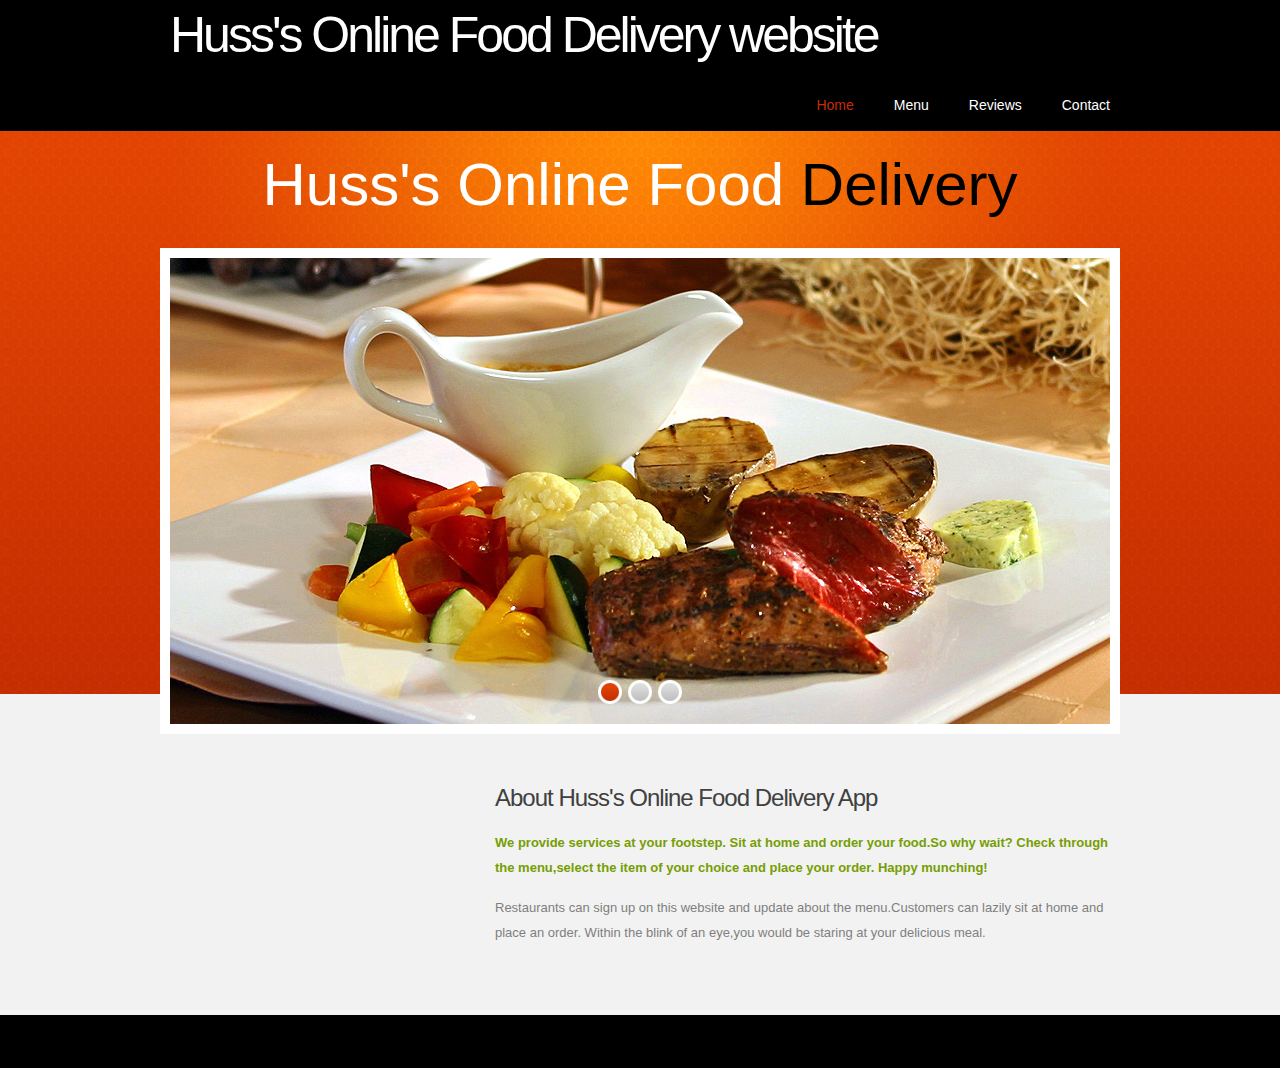
<file: index.html>
<!DOCTYPE html>
<html lang="en">
<head>
    <title>Home</title>
    <meta charset="utf-8">
    <link rel="stylesheet" href="css/reset.css" type="text/css" media="screen">
    <link rel="stylesheet" href="css/style.css" type="text/css" media="screen">
    <link rel="stylesheet" href="css/layout.css" type="text/css" media="screen"> 
    <script src="js/jquery-1.7.1.min.js" type="text/javascript"></script>
    <script src="js/cufon-yui.js" type="text/javascript"></script>
    <script src="js/cufon-replace.js" type="text/javascript"></script> 
    <script src="js/Dynalight_400.font.js" type="text/javascript"></script>
    <script src="js/FF-cash.js" type="text/javascript"></script>
    <script src="js/tms-0.3.js" type="text/javascript"></script>
    <script src="js/tms_presets.js" type="text/javascript"></script>
    <script src="js/jquery.easing.1.3.js" type="text/javascript"></script>
    <script src="js/jquery.equalheights.js" type="text/javascript"></script>    
	
</head>
<body id="page1">
	<!--==============================header=================================-->
    <header>
    	<div class="row-top">
        	<div class="main">
            	<div class="wrapper">
                	<h1><a href="index.html">Huss's Online Food Delivery website<span></span></a></h1>
                    <nav>
                        <ul class="menu">
                            <li><a class="active" href="index.html">Home</a></li>
                            <li><a href="menu.html">Menu</a></li>
                            <li><a href="comp.html">Reviews</a></li>
                            <li><a href="contact.html">Contact</a></li>

                        </ul>
                        
                    </nav>
                </div>
            </div>
            
        </div>
        <div class="row-bot">
        	<div class="row-bot-bg">
            	<div class="main">
                	<h2>Huss's Online Food  <span>Delivery</span></h2>
                    <div class="slider-wrapper">
                        <div class="slider">
                            <ul class="items">
                                <li>
                                    <img src="images/slider-img1.jpg" alt="" />
                                </li>
                                <li>
                                    <img src="images/slider-img2.jpg" alt="" />
                                </li>
                                <li>
                                    <img src="images/slider-img3.jpg" alt="" />
                                </li>
                            </ul>
                        </div>
                    </div>
                </div>
            </div>
        </div>
    </header>
    
	<!--==============================content================================-->
    <section id="content"><div class="ic"></div>
        <div class="main">
            <div class="wrapper img-indent-bot">
                
                
            </div>
            <div class="wrapper">
            	<article class="column-1">
                	<div class="indent-left">
                        <div class="maxheight indent-bot">
                            
                        </div>
                       
                    </div>                </article>
                <article class="column-2">
                	<article class="column-2">
                	<div class="maxheight indent-bot">
                        <h3 class="p1">About Huss's Online Food Delivery App</h3>
                        <h6 class="p2">We provide services at your footstep. Sit at home and order your food.So why wait? Check through the menu,select the item of your choice and place your order. Happy munching!</h6>
                        <p class="p2">Restaurants can sign up on this website and update about the menu.Customers can lazily sit at home and place an order. Within the blink of an eye,you would be staring at your delicious meal. </p>                        
                    </div>
                    </article>
            </div>
        </div>
    </section>
    
	<!--==============================footer=================================-->
    <footer>
        <div class="main">
        	<div class="aligncenter">
            	
            </div>
        </div>
    </footer>
    <script type="text/javascript"> Cufon.now(); </script>
    <script type="text/javascript">
		$(window).load(function() {
			$('.slider')._TMS({
				duration:1000,
				easing:'easeOutQuint',
				preset:'slideDown',
				slideshow:7000,
				banners:false,
				pauseOnHover:true,
				pagination:true,
				pagNums:false
			});
		});
    </script>
</body>
</html>
</file>
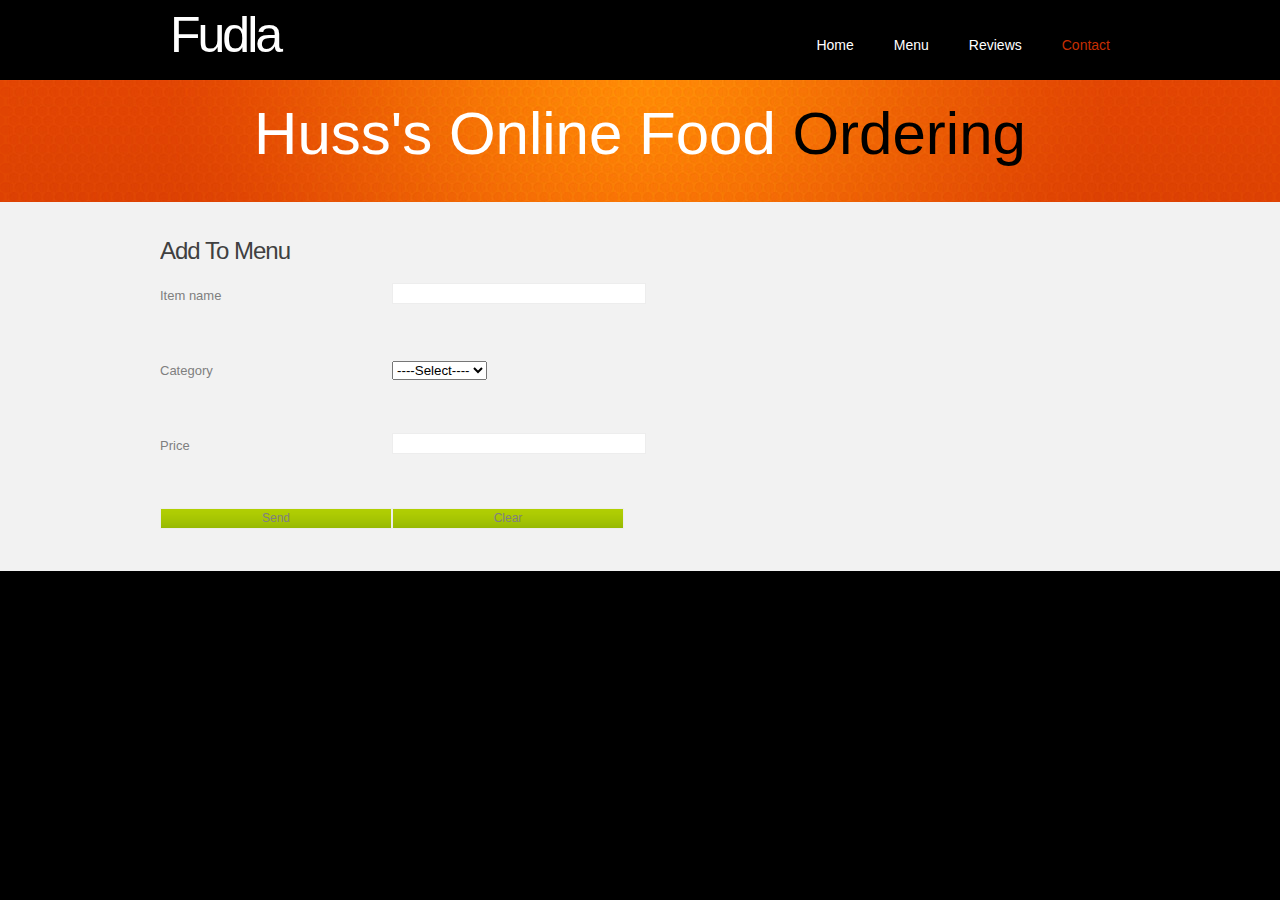
<file: add_menu_item.html>
<!DOCTYPE html>
<html lang="en">
<head>
    <title>Add Item</title>
    <meta charset="utf-8">
    <link rel="stylesheet" href="css/reset.css" type="text/css" media="screen">
    <link rel="stylesheet" href="css/style.css" type="text/css" media="screen">
    <link rel="stylesheet" href="css/layout.css" type="text/css" media="screen"> 
    <script src="js/jquery-1.7.1.min.js" type="text/javascript"></script>
    <script src="js/cufon-yui.js" type="text/javascript"></script>
    <script src="js/cufon-replace.js" type="text/javascript"></script> 
    <script src="js/Dynalight_400.font.js" type="text/javascript"></script>
    <script src="js/FF-cash.js" type="text/javascript"></script>  
	
</head>
<body id="page6">
	<!--==============================header=================================-->
    <header>
    	<div class="row-top">
        	<div class="main">
            	<div class="wrapper">
                	<h1><a href="index.html">Fudla</a></h1>
                    <nav>
                        <ul class="menu">
                            <li><a href="index.html">Home</a></li>
                            <li><a href="menu.php">Menu</a></li>
                           
                            <li><a href="comp.html">Reviews</a></li>
                            
                            <li><a class="active" href="contact.html">Contact</a></li>
                        </ul>
                    </nav>
                </div>
            </div>
        </div>
        <div class="row-bot">
        	<div class="row-bot-bg">
            	<div class="main">
                	<h2>Huss's Online Food  <span>Ordering</span></h2>
                </div>
            </div>
        </div>
    </header>
    
	<!--==============================content================================-->
    <section id="content"><div class="ic"></div>
        <div class="main">
            <div class="wrapper">
            	
                <article class="col-2">
                	<h3 class="p1">Add To Menu</h3>
                    <form id="contact-form" method="post" enctype="multipart/form-data" action="menu_add.php">                    
                        <table border="0">
			  	
 
				<tr>
				
                    <td>Item name</td><td><input id="uname" name="item_name" type="text"  ></td>
		    <td><div id="village1"><br/></div></br></br></td>
                  
				</tr>
	 
				 <tr>
                 
                    <td>Category</td>
		<td><select name="sel">
  		<option value="default">----Select----</option>
 		<option value="0">Italian</option>
  		<option value="1">Indian</option>
  		<option value="2">Chinese</option>
  		<option value="3">French</option>
		</select></td>
                   
					<td><div id="mail1"><br/></div><br/><br/></td>
                  
				</tr>
                <tr>
                 
                    <td>Price</td>
                     <td><input id="mail2" name="price" type="text" class="input" ></td>	
					<td><div id="select"><br/></div><br/><br/></td>
                  
				</tr>
 
				
                 <td><input type="submit" value="Send" class="button-2" ></td> 
                 <td><input type="reset" value="Clear" class="button-2" onClick='history.go()'/></td> 
				</tr>
			</table>
                    </form>
                </article>
            </div>
        </div>
    </section>
    
	<!--==============================footer=================================-->
    <footer>
        <div class="main">
        	<div class="aligncenter">
            	
            </div>
        </div>
    </footer>
    <script type="text/javascript"> Cufon.now(); </script>
</body>
</html>
</file>
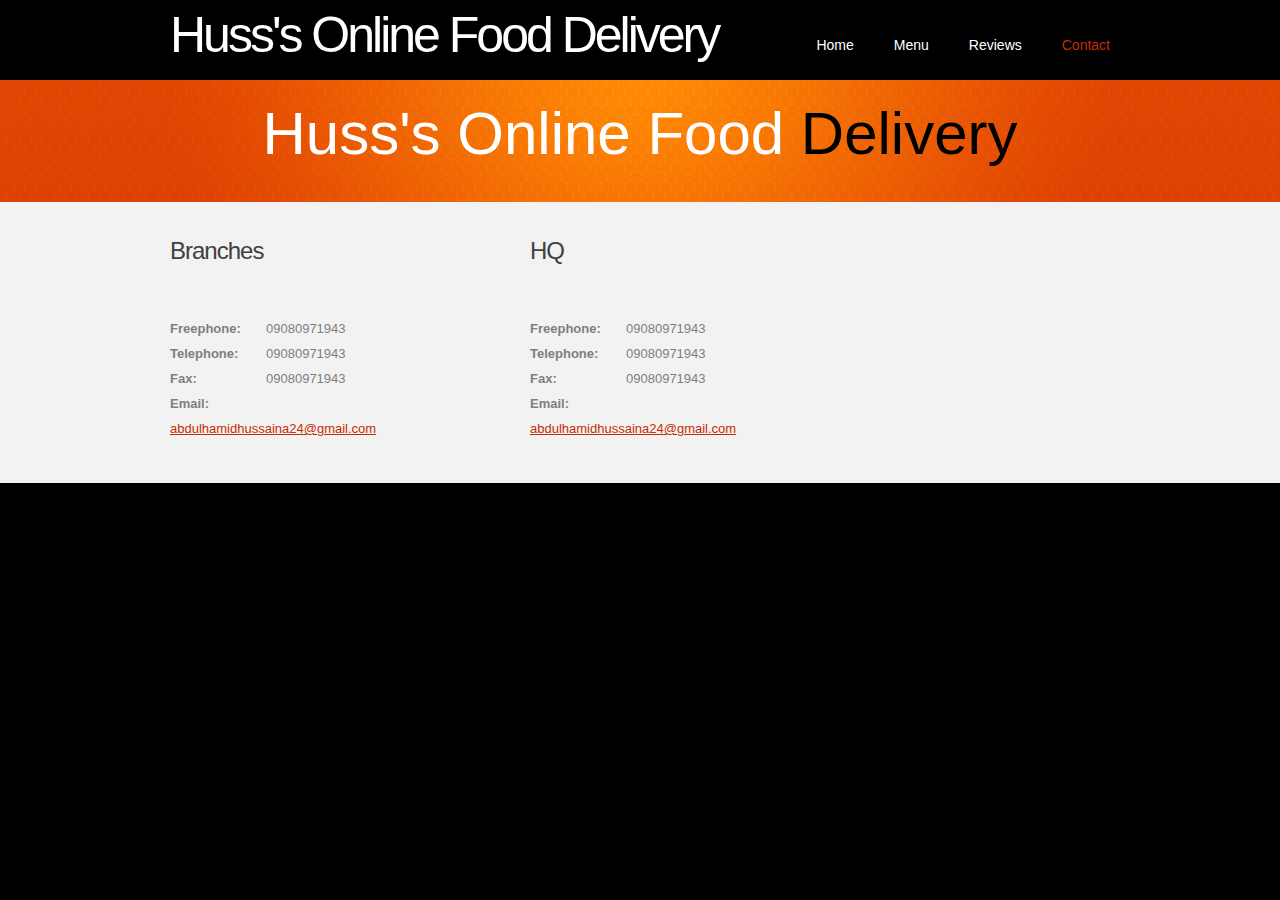
<file: contact.html>
<!DOCTYPE html>
<html lang="en">
<head>
    <title>Contact</title>
    <meta charset="utf-8">
    <link rel="stylesheet" href="css/reset.css" type="text/css" media="screen">
    <link rel="stylesheet" href="css/style.css" type="text/css" media="screen">
    <link rel="stylesheet" href="css/layout.css" type="text/css" media="screen"> 
    <script src="js/jquery-1.7.1.min.js" type="text/javascript"></script>
    <script src="js/cufon-yui.js" type="text/javascript"></script>
    <script src="js/cufon-replace.js" type="text/javascript"></script> 
    <script src="js/Dynalight_400.font.js" type="text/javascript"></script>
    <script src="js/FF-cash.js" type="text/javascript"></script>  
	
</head>
<body id="page6">
	<!--==============================header=================================-->
    <header>
    	<div class="row-top">
        	<div class="main">
            	<div class="wrapper">
                	<h1><a href="index.html">Huss's Online Food Delivery</a></h1>
                    <nav>
                        <ul class="menu">
                            <li><a href="index.html">Home</a></li>
                            <li><a href="menu.php">Menu</a></li>
                            <li><a href="comp.html">Reviews</a></li>
                            <li><a class="active" href="contact.html">Contact</a></li>
                        </ul>
                    </nav>
                </div>
            </div>
        </div>
        <div class="row-bot">
        	<div class="row-bot-bg">
            	<div class="main">
                	<h2>Huss's Online Food  <span>Delivery</span></h2>
                </div>
            </div>
        </div>
    </header>
    
	<!--==============================content================================-->
    <section id="content"><div class="ic"></div>
        <div class="main">
            <div class="wrapper">
            	<article class="col-1">
                	<div class="indent-left">
                    <h3 class="p1">Branches</h3>
                    	<dl>
                            <dt class="p1">&nbsp;</dt>
                            <dd><span>Freephone:</span>  09080971943</dd>
                            <dd><span>Telephone:</span>  09080971943</dd>
                            <dd><span>Fax:</span>        09080971943</dd>
                            <dd><span>Email:</span><a class="color-2" href="#">abdulhamidhussaina24@gmail.com</a></dd>
                        </dl>
                                                
                    </div>
                </article>
                <article class="col-1">
                <div class="indent-left">
                	<h3 class="p1">HQ</h3>
                    <dl>
                            <dt class="p1">&nbsp;</dt>
                            <dd><span>Freephone:</span> 09080971943</dd>
                            <dd><span>Telephone:</span>  09080971943</dd>
                            <dd><span>Fax:</span>        09080971943</dd>
                            <dd><span>Email:</span><a class="color-2" href="#">abdulhamidhussaina24@gmail.com</a></dd>
                        </dl></div>
                </article>
            </div>
        </div>
    </section>
    
	<!--==============================footer=================================-->
    <footer>
        <div class="main">
        	<div class="aligncenter">
            	
            </div>
        </div>
    </footer>
    <script type="text/javascript"> Cufon.now(); </script>
</body>
</html>
</file>
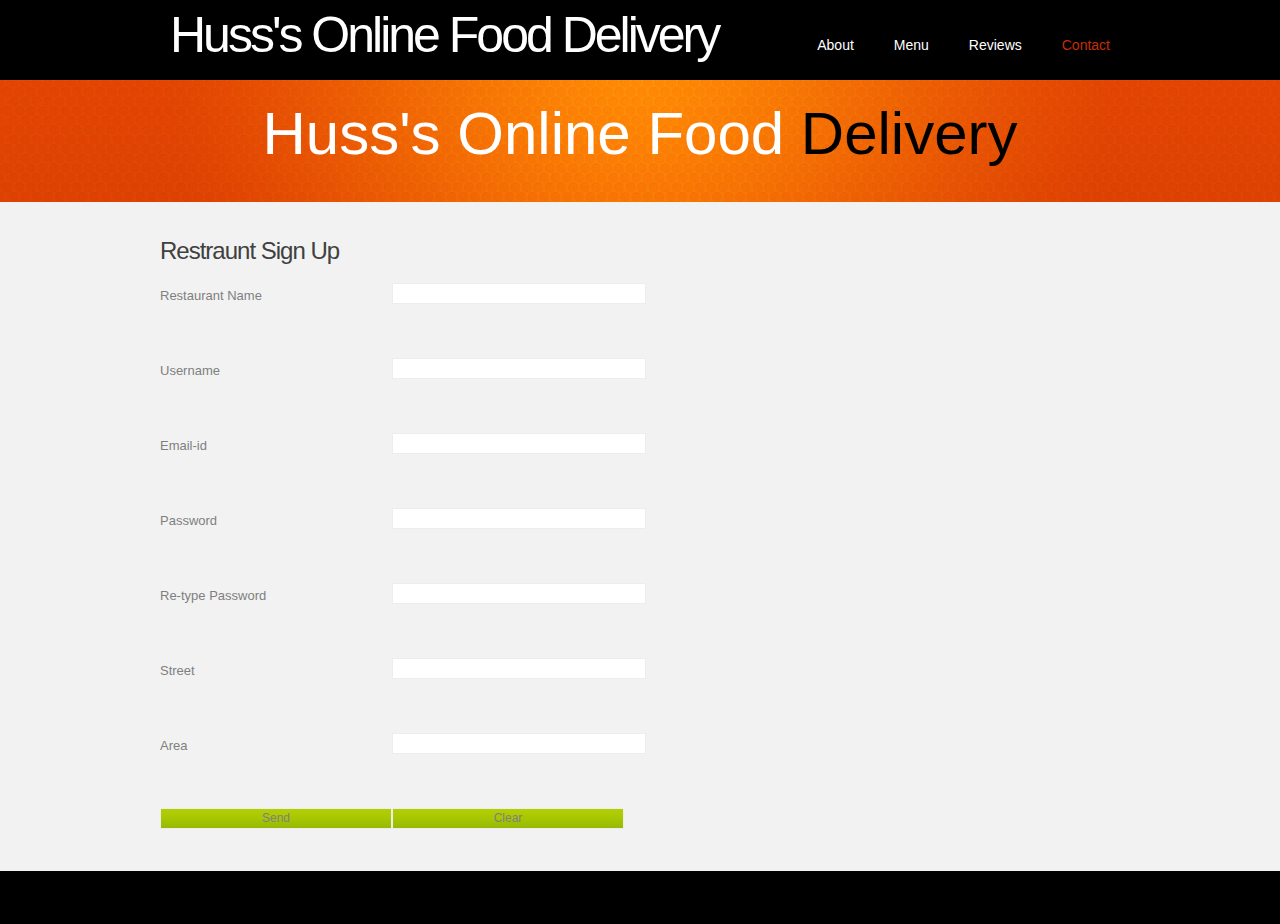
<file: hotel_add.html>
<!DOCTYPE html>
<html lang="en">
<head>
    <title>Restraunt Registration</title>
    <meta charset="utf-8">
    <link rel="stylesheet" href="css/reset.css" type="text/css" media="screen">
    <link rel="stylesheet" href="css/style.css" type="text/css" media="screen">
    <link rel="stylesheet" href="css/layout.css" type="text/css" media="screen"> 
    <script src="js/jquery-1.7.1.min.js" type="text/javascript"></script>
    <script src="js/cufon-yui.js" type="text/javascript"></script>
    <script src="js/cufon-replace.js" type="text/javascript"></script> 
    <script src="js/Dynalight_400.font.js" type="text/javascript"></script>
    <script src="js/FF-cash.js" type="text/javascript"></script>  
	
    <script>
	
function snd()
{var flag=1;
 var hnam1=document.forms["reg"]["hnam"].value;
 var unam=document.forms["reg"]["uname"].value;
 var pod1=document.forms["reg"]["pass"].value;
 var pod2=document.forms["reg"]["rep"].value;
 var st=document.forms["reg"]["street"].value;
 var ar=document.forms["reg"]["area"].value;
 var mai=document.forms["reg"]["mail"].value;
  
 if(hnam1.length==0||hnam1.length<6)

    {document.getElementById("appnam1").innerHTML="<div style='color:red'><b>Must be 6 or more char long</b></div>";flag=0;}
 else 

document.getElementById("appnam1").innerHTML="<div style='color:green'><b>OK</b></div>"; 

 if(unam.length==0||unam.length<6)

    {document.getElementById("village1").innerHTML="<div style='color:red'><b>Must be 6 or more char long</b></div>";flag=0;}
 else 

document.getElementById("village1").innerHTML="<div style='color:green'><b>OK</b></div>"; 

if(pod1.length==0)

    {document.getElementById("password").innerHTML="<div style='color:red'><b>Must be populated</b></div>";flag=0;}
 else 
document.getElementById("password").innerHTML="<div style='color:green'><b>OK</b></div>"; 

if(pod1!=pod2){
document.getElementById("password1").innerHTML="<div style='color:red'><b>Passwords Should Match</b></div>";flag=0;}
 else
document.getElementById("password1").innerHTML="<div style='color:green'><b>OK</b></div>"; 


if(st.length==0){document.getElementById("street1").innerHTML="<div style='color:red'><b>Must be populated</b></div>";flag=0;}
 else 
document.getElementById("street1").innerHTML="<div style='color:green'><b>OK</b></div>"; 

if(ar.length==0){document.getElementById("area1").innerHTML="<div style='color:red'><b>Must be populated</b></div>";flag=0;}
 else 
document.getElementById("area1").innerHTML="<div style='color:green'><b>OK</b></div>"; 

if(mai.length==0){document.getElementById("mail1").innerHTML="<div style='color:red'><b>Must be populated</b></div>";flag=0;}
 else 
document.getElementById("mail1").innerHTML="<div style='color:green'><b>OK</b></div>"; 

if(flag!==0)
document.getElementById("contact-form").submit();

 
}</script>
</head>
<body id="page6">
	<!--==============================header=================================-->
    <header>
    	<div class="row-top">
        	<div class="main">
            	<div class="wrapper">
                	<h1><a href="index.html">Huss's Online Food Delivery</a></h1>
                    <nav>
                        <ul class="menu">
                            <li><a href="index.html">About</a></li>
                            <li><a href="menu.php">Menu</a></li>
                            
                            <li><a href="comp.html">Reviews</a></li>
                            
                            <li><a class="active" href="contact.html">Contact</a></li>
                        </ul>
                    </nav>
                </div>
            </div>
        </div>
        <div class="row-bot">
        	<div class="row-bot-bg">
            	<div class="main">
                	<h2>Huss's Online Food  <span>Delivery</span></h2>
                </div>
            </div>
        </div>
    </header>
    
	<!--==============================content================================-->
    <section id="content"><div class="ic"></div>
        <div class="main">
            <div class="wrapper">
            	
                <article class="col-2">
               	  <h3 class="p1">Restraunt Sign Up</h3>
                    <form id="contact-form" method="post" enctype="multipart/form-data" name="reg" action="hotel_add.php">                    
                        <table border="0">
			  	<tr>
				
                    <td>Restaurant Name</td><td><input   name="hnam" type="text" class="input"></td>
		    <td><div id="appnam1"><br/></div><br/><br/></td>
                 
				</tr>
 
				<tr>
				
                    <td>Username</td><td><input name="uname" type="text" class="input" ></td>
		    <td><div id="village1"><br/></div><br/><br/></td>
                  
				</tr>
	 
				 <tr>
                 
                    <td>Email-id</td>
                    <td><input name="mail" type="text" class="input" ></td>
					<td><div id="mail1"><br/></div><br/><br/></td>
                  
				</tr>
                <tr>
                 
                    <td>Password</td><td><input  name="pass" type="password" class="input" ></td>
					<td><div id="password"><br/></div><br/><br/></td>
                  
				</tr>
 
                <tr>
                 
                    <td>Re-type Password</td><td><input name="rep" type="password" class="input" ></td>
					<td><div id="password1"><br/></div><br/><br/></td>
           	    </tr>
			 
				

 <tr>
                 
                    <td>Street</td>
                    <td><input name="street" type="text" class="input" ></td>
					<td><div id="street1"><br/></div><br/><br/></td>
                  
				</tr>
                 <tr>
                 
                    <td>Area</td>
                    <td><input name="area" type="text" class="input" ></td>
					<td><div id="area1"><br/></div><br/><br/></td>
                  
				</tr>

				
                 <td><input type="button" value="Send" class="button-2" onclick='snd()'></td> 
                 <td><input type="reset" value="Clear" class="button-2" onClick='history.go()'/></td> 
				</tr>
			</table>	
                  </form>
                </article>
            </div>
        </div>
    </section>
    
	<!--==============================footer=================================-->
    <footer>
        <div class="main">
        	<div class="aligncenter">
            	
            </div>
        </div>
    </footer>
    <script type="text/javascript"> Cufon.now(); </script>
</body>
</html>
</file>
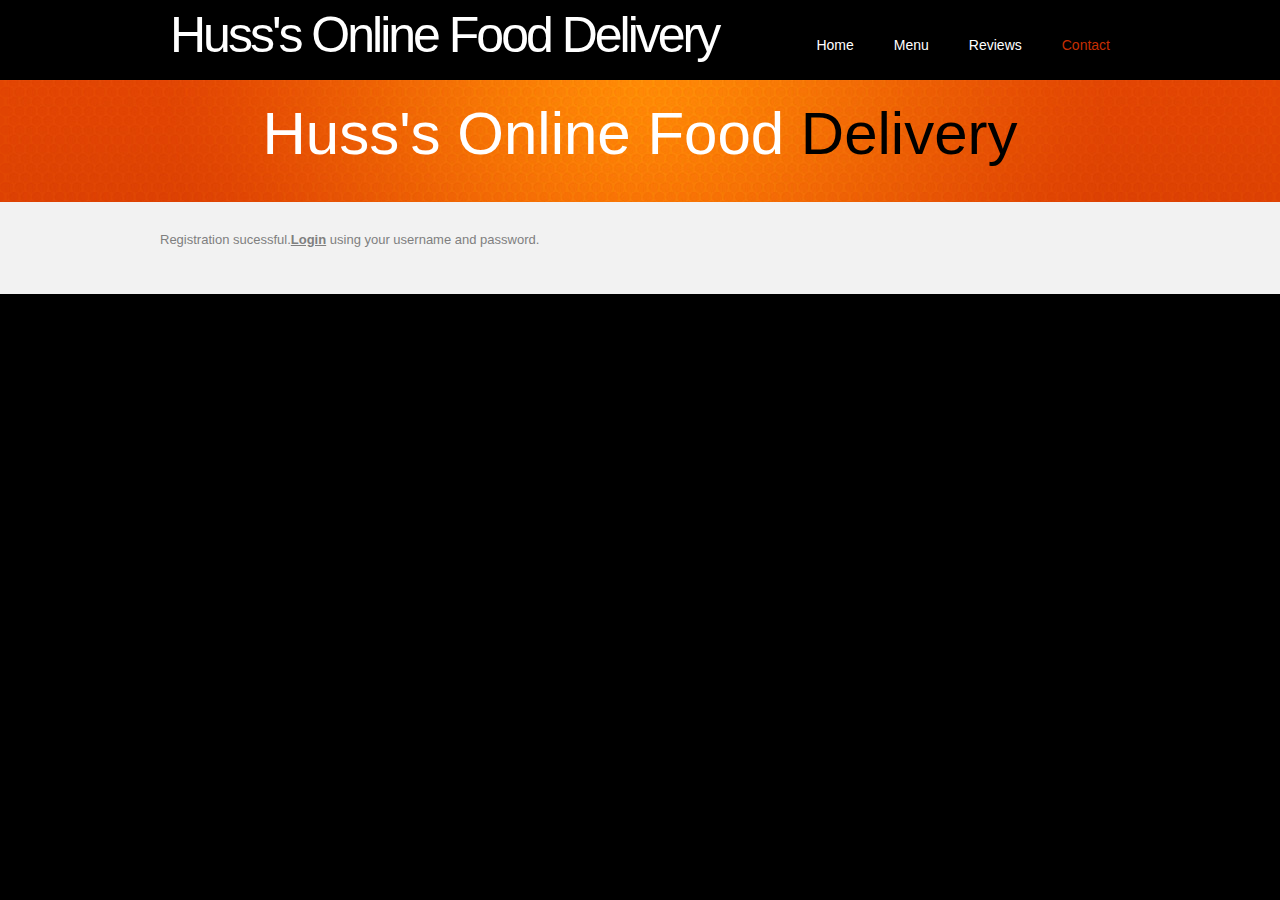
<file: reg_success.html>
<!DOCTYPE html>
<html lang="en">
<head>
    <title>Contact</title>
    <meta charset="utf-8">
    <link rel="stylesheet" href="css/reset.css" type="text/css" media="screen">
    <link rel="stylesheet" href="css/style.css" type="text/css" media="screen">
    <link rel="stylesheet" href="css/layout.css" type="text/css" media="screen"> 
    <script src="js/jquery-1.7.1.min.js" type="text/javascript"></script>
    <script src="js/cufon-yui.js" type="text/javascript"></script>
    <script src="js/cufon-replace.js" type="text/javascript"></script> 
    <script src="js/Dynalight_400.font.js" type="text/javascript"></script>
    <script src="js/FF-cash.js" type="text/javascript"></script>  
	
</head>
<body id="page6">
	<!--==============================header=================================-->
    <header>
    	<div class="row-top">
        	<div class="main">
            	<div class="wrapper">
                	<h1><a href="index.html">Huss's Online Food Delivery</a></h1>
                    <nav>
                        <ul class="menu">
                            <li><a href="index.html">Home</a></li>
                            <li><a href="menu.php">Menu</a></li>
                            
                            <li><a href="comp.html">Reviews</a></li>
                            
                            <li><a class="active" href="contact.html">Contact</a></li>
                        </ul>
                    </nav>
                </div>
            </div>
        </div>
        <div class="row-bot">
        	<div class="row-bot-bg">
            	<div class="main">
                	<h2>Huss's Online Food  <span>Delivery</span></h2>
                </div>
            </div>
        </div>
    </header>
    
	<!--==============================content================================-->
    <section id="content"><div class="ic"></div>
        <div class="main">
            <div class="wrapper">
            	
                <article class="col-2">
                	
                    Registration sucessful.<a href=login.html><b>Login</b></a> using your username and password.
                    
                </article>
            </div>
        </div>
    </section>
    
	<!--==============================footer=================================-->
    <footer>
        <div class="main">
        	<div class="aligncenter">
            	
            </div>
        </div>
    </footer>
    <script type="text/javascript"> Cufon.now(); </script>
</body>
</html>
</file>
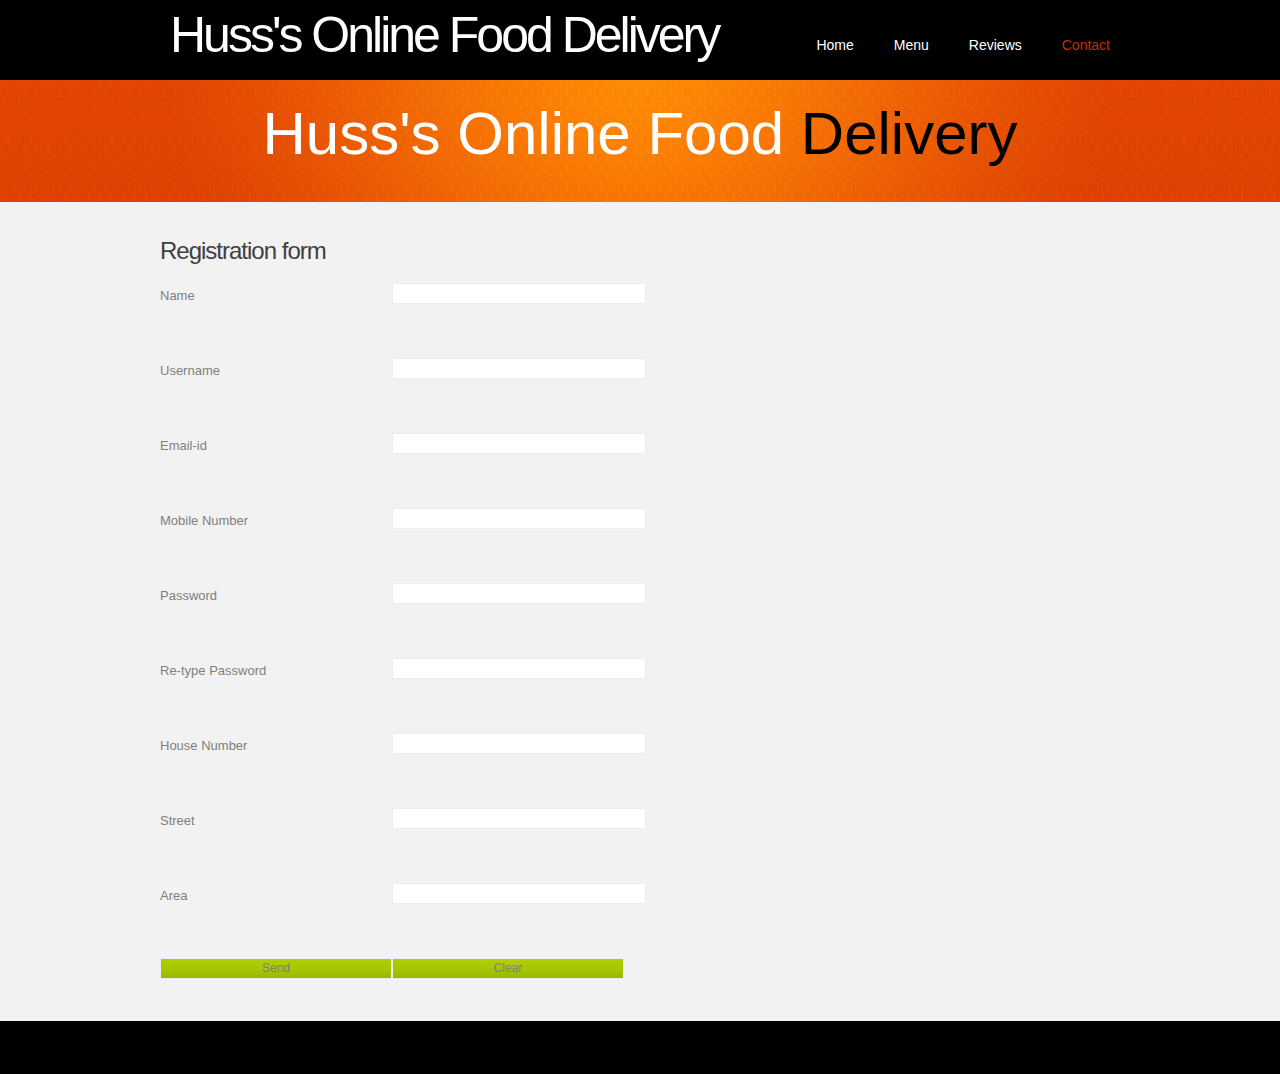
<file: registration_form.html>
<!DOCTYPE html>
<html lang="en">
<head>
    <title>Registration Form</title>
    <meta charset="utf-8">
    <link rel="stylesheet" href="css/reset.css" type="text/css" media="screen">
    <link rel="stylesheet" href="css/style.css" type="text/css" media="screen">
    <link rel="stylesheet" href="css/layout.css" type="text/css" media="screen"> 
    <script src="js/jquery-1.7.1.min.js" type="text/javascript"></script>
    <script src="js/cufon-yui.js" type="text/javascript"></script>
    <script src="js/cufon-replace.js" type="text/javascript"></script> 
    <script src="js/Dynalight_400.font.js" type="text/javascript"></script>
    <script src="js/FF-cash.js" type="text/javascript"></script>  
	
<script>

function snd()
{var flag=1;
 var nam=document.forms["reg"]["cnam"].value;
 var unam=document.forms["reg"]["uname"].value;
 var pod1=document.forms["reg"]["password"].value;
 var pod2=document.forms["reg"]["rep"].value;
 var st=document.forms["reg"]["st"].value;
 var ar=document.forms["reg"]["area2"].value;
 
 var hno=document.forms["reg"]["house_no"].value;
  var mail=document.forms["reg"]["mail"].value;
  var mob1=document.forms["reg"]["mobile"].value;
if(nam.length==0||nam.length<6){document.getElementById("appnam1").innerHTML="<div style='color:red'><b>Must be 6 or more char long</b></div>";flag=0;}
 else 
document.getElementById("appnam1").innerHTML="<div style='color:green'><b>OK</b></div>"; 

if(unam.length==0||unam.length<6){document.getElementById("village1").innerHTML="<div style='color:red'><b>Must be 6 or more char long</b></div>";flag=0;}
 else 
document.getElementById("village1").innerHTML="<div style='color:green'><b>OK</b></div>"; 

if(pod1.length==0){document.getElementById("password").innerHTML="<div style='color:red'><b>Must be populated</b></div>";flag=0;}
 else 
document.getElementById("password").innerHTML="<div style='color:green'><b>OK</b></div>"; 

if(pod2.length==0){document.getElementById("password1").innerHTML="<div style='color:red'><b>Must be populated</b></div>";flag=0;}
 else 
document.getElementById("password1").innerHTML="<div style='color:green'><b>OK</b></div>"; 

if(st.length==0){document.getElementById("street1").innerHTML="<div style='color:red'><b>Must be populated</b></div>";flag=0;}
 else 
document.getElementById("street1").innerHTML="<div style='color:green'><b>OK</b></div>"; 

if(ar.length==0){document.getElementById("area1").innerHTML="<div style='color:red'><b>Must be populated</b></div>";flag=0;}
 else 
document.getElementById("area1").innerHTML="<div style='color:green'><b>OK</b></div>"; 

if(mail.length==0||mail.indexOf('@',0)==-1||mail.indexOf('.',0)==-1){document.getElementById("mail1").innerHTML="<div style='color:red'><b>Enter correctly</b></div>";flag=0;}
 else 
document.getElementById("mail1").innerHTML="<div style='color:green'><b>OK</b></div>"; 

if(mob1.length==0){document.getElementById("mno").innerHTML="<div style='color:red'><b>Must be populated</b></div>";flag=0;}
 else 
document.getElementById("mno").innerHTML="<div style='color:green'><b>OK</b></div>"; 

if(hno.length==0){document.getElementById("hno1").innerHTML="<div style='color:red'><b>Enter numbers</b></div>";flag=0;}
 else 
document.getElementById("hno1").innerHTML="<div style='color:green'><b>OK</b></div>";

if(flag==1) 
document.getElementById("contact-form").submit();

 
 
}
</script>
</head>
<body id="page6">
	<!--==============================header=================================-->
    <header>
    	<div class="row-top">
        	<div class="main">
            	<div class="wrapper">
                	<h1><a href="index.html">Huss's Online Food Delivery</a></h1>
                    <nav>
                        <ul class="menu">
                            <li><a href="index.html">Home</a></li>
                            <li><a href="menu.php">Menu</a></li>
                            
                            <li><a href="comp.html">Reviews</a></li>
                            
                            <li><a class="active" href="contact.html">Contact</a></li>
                        </ul>
                    </nav>
                </div>
            </div>
        </div>
        <div class="row-bot">
        	<div class="row-bot-bg">
            	<div class="main">
                	<h2>Huss's Online Food  <span>Delivery</span></h2>
                </div>
            </div>
        </div>
    </header>
    
	<!--==============================content================================-->
    <section id="content"><div class="ic"></div>
        <div class="main">
            <div class="wrapper">
              <article class="col-2">
           	    <h3 class="p1">Registration form</h3>
                   <form id="contact-form" name="reg" method="post" enctype="multipart/form-data" action="registration.php">                    
                        
			<table border="0">
			  	<tr>
				
                    <td>Name</td><td><input  id="appnam" name="cnam" type="text" class="input"></td>
		    <td><div id="appnam1"><br/></div><br/><br/></td>
                 
				</tr>
 
				<tr>
				
                    <td>Username</td><td><input id="uname" name="uname" type="text" class="input" ></td>
		            <td><div id="village1"><br/></div><br/><br/></td>
                  
				</tr>
	 
				 <tr>
                 
                    <td>Email-id</td>
                    <td><input id="mail2" name="mail" type="text" class="input" ></td>
					<td><div id="mail1"><br/></div><br/><br/></td>
                  
				</tr>
                <tr>
                 
                    <td>Mobile Number</td>
                    <td><input id="mob" name="mobile" type="text" class="input" ></td>
					<td><div id="mno"><br/></div><br/><br/></td>
                  
				</tr>
                <tr>
                 
                    <td>Password</td><td><input id="pass" name="password" type="password" class="input" ></td>
					<td><div id="password"><br/></div><br/><br/></td>
                  
				</tr>
 
                <tr>
                 
                    <td>Re-type Password</td>
					<td><input id="repass" name="rep" type="password" class="input" ></td>
					<td><div id="password1"><br/></div><br/><br/></td>
           	    </tr>
			 
                <tr>
                 
                    <td>House Number</td>
					<td><input id="h_no" name="house_no" type="text" class="input" ></td>
					<td><div id="hno1"><br/></div><br/><br/></td>
                  
				</tr>

               <tr>
                 
                    <td>Street</td>
                    <td><input id="st" name="street" type="text" class="input" ></td>
					<td><div id="street1"><br/></div><br/><br/></td> 
                  
				</tr>
                <tr>
                 
                    <td>Area</td>
                    <td><input id="area2" name="area" type="text" class="input" ></td>
					<td><div id="area1"><br/></div><br/><br/></td>
                  
				</tr>

				
                <tr>
                <td><input type="button" value="Send" class="button-2" onClick='snd()'/></td>
                 <td><input type="reset" value="Clear" class="button-2" onClick='history.go()'/></td> 
				</tr>
                
			</table>			
                    </form>
                </article>
            </div>
        </div>
    </section>
    
	<!--==============================footer=================================-->
    <footer>
        <div class="main">
        	<div class="aligncenter">
            	
            </div>
        </div>
    </footer>
    <script type="text/javascript"> Cufon.now(); </script>
</body>
</html>
</file>
<file: css/style.css>
/* Getting the new tags to behave */
article, aside, audio, canvas, command, datalist, details, embed, figcaption, figure, footer, header, hgroup, keygen, meter, nav, output, progress, section, source, video {display:block;}
mark, rp, rt, ruby, summary, time {display:inline;}

/* Global properties ======================================================== */
html {width:100%;}
body {font-family:Chauser, Helvetica, sans-serif;font-size:100%; color:#7f7f7f;min-width:960px;background:#000}
.ic {border:0;float:right;background:#fff;color:#f00;width:50%;line-height:10px;font-size:10px;margin:-220% 0 0 0;overflow:hidden;padding:0}
.bg {width:100%; background:url(../images/bg-top.jpg) center 0 no-repeat;}

.main {
	width:960px; 	
	padding:0;
	margin:0 auto;
	font-size:13px;
	line-height:25px;
}
.container {
	width:940px; 	
	padding:0;
	margin:0 auto;
}

a {color:#7f7f7f; outline:none;}
a:hover {text-decoration:none;}

.col-1, .col-2,
.column-1, .column-2 {float:left;}

.wrapper {width:100%; overflow:hidden;}
.extra-wrap {overflow:hidden;}
.clear {
	clear: both;
	display: block;
	overflow: hidden;
	visibility: hidden;
	width: 0;
	height: 0;
}
 
p {margin-bottom:18px;}
.p1 {margin-bottom:8px;}
.p2 {margin-bottom:15px;}
.p3 {margin-bottom:30px;}
.p4 {margin-bottom:40px;}
.p5 {margin-bottom:50px;}

.reg {text-transform:uppercase;}

.fleft {float:left;}
.fright {float:right;}

.alignright {text-align:right;}
.aligncenter {text-align:center;}

.it {font-style:italic;}

.color-1 {color:#fff;}
.color-2 {color:#c42e02;}
.color-3 {color:#769e02 !important;}

.img-border {border:10px solid #fff;}

/*********************************boxes**********************************/
.indent {padding:20px;}
.indent-left {padding-left:10px;}
.indent-right {padding-right:50px;}

.indent-bot {margin-bottom:20px;}
.indent-bot2 {margin-bottom:30px;}
.indent-bot3 {margin-bottom:45px;}

.prev-indent-bot {margin-bottom:10px;}
.img-indent-bot {margin-bottom:25px;}
.margin-bot {margin-bottom:35px;}

.img-indent {float:left; margin:0 30px 0px 0;}	
.img-indent2 {float:left; margin:0 13px 0px 0;}	
.img-indent-r {float:right; margin:0 0px 0px 40px;}	

.buttons a:hover {cursor:pointer;}

.menu li a,
.list-1 li a,
.link,
.button-1,
.button-2,
h1 a {text-decoration:none;}	

/*********************************header*************************************/
header {
	width:100%;
	background:#f2f2f2;
	position:relative; 
	z-index:2;
}

.row-top {
	width:100%;
	padding:10px 0;
	background:#000;
}

h1 {
	padding:0px 0 0 10px; 
	float:left;
}
	h1 a {
		display:inline-block;
		font-size:50px;
		font-weight:normal;
		line-height:1.4em;
		color:#fff;
		letter-spacing:-3px;
		margin-top:-10px;
	}
		h1 a span {color:#c52e02}
		
h2 {
	font-size:60px;
	font-weight:normal;
	line-height:108px;
	color:#fff;
	text-align:center;
}
	h2 span {color:#000;}
	#page1 h2 {margin-bottom:9px;}
	
/***** menu *****/
.menu {
	padding:26px 10px 0 0; 
	float:right;
}
.menu li {
	float:left;
	padding-left:40px;
}
.menu li a { 
	font-size:14px; 
	line-height:18px; 
	padding:0; 
	color:#fff; 
}
.menu li a.active,
.menu > li > a:hover {color:#c52e02;}

.row-bot {
	width:100%;
	background:url(../images/row-bot-tail.gif) center top repeat-x;
}
.row-bot-bg {
	width:100%;
	min-height:122px;
	background:url(../images/row-bot-bg.jpg) center top no-repeat;
}

/***** slider *****/
.slider-wrapper {
	width:940px;
	height:466px;
	padding:10px;
	background:#fff;
	overflow:hidden;
}
.slider {
	width:940px;
	height:466px;
}
.items {display:none;}

.pagination {
	position:absolute;
	left:427px;
	bottom:19px;
	z-index:99;
}
	.pagination li {
		float:left;
		padding-right:4px;
	}
	.pagination a {
		display:block;
		width:26px;
		height:26px;
		background:url(../images/slider-pagination.png) right top no-repeat;
		cursor:pointer;
	}
	.pagination li.current a {cursor:default;}
	.pagination li.current a,
	.pagination a:hover {background-position:left top;}

/*********************************content*************************************/
#content {
	width:100%; 
	padding:15px 0 50px;
	background:#f2f2f2;
	position:relative;
	z-index:1;
}

.spacer-1 {
	width:100%; 
	background:url(../images/pic-1.gif) 217px 0 repeat-y;
}

h3 {
	font-size:24px; 
	line-height:2em; 
	color:#404040;
	font-weight:normal;
	letter-spacing:-1px;
	margin-bottom:5px;
}
h5 {margin-bottom:2px;}
h6 {color:#769e02;}

.border-bot {
	width:100%; 
	padding-bottom:20px; 
	background:url(../images/pic-1.gif) 0 bottom repeat-x;
}

.box {
	width:100%; 
	background:url(../images/box-tail.gif) 0 0 repeat-x;
}

.button-1 {
	display:inline-block; 
	padding:12px 19px;
	font-size:13px;
	line-height:1.23em;
	color:#fff; 
	background:url(../images/button1-tail.gif) 0 0 repeat-x #c42e02;
	cursor:pointer;
}
.button-1:hover {background:#c42e02;}

.button-2 {
	display:inline-block; 
	padding:12px 19px;
	font-size:13px;
	line-height:1.23em;
	color:#fff; 
	background:url(../images/button2-tail.gif) 0 0 repeat-x #779f02;
	cursor:pointer;
}
.button-2:hover {background:#779f02;}

.list-1 li {
	line-height:18px; 
	padding:6px 0 6px 20px; 
	background:url(../images/marker-1.png) 0 12px no-repeat;
}
	.list-1 a {
		display:inline-block;
		color:#7f7f7f;
	}
	.list-1 a:hover {color:#d53a03; text-decoration:underline;}
	.list-1 span {display:block; line-height:25px; padding:8px 0 17px;}
	.list-1 strong {display:block;}
	
.list-2 {width:270px;}
.list-2 dt {font-weight:bold; margin-bottom:5px;}
.list-2 dt,
.list-2 dd {width:100%; overflow:hidden;}
.list-2 em {font-style:normal; float:left;}
.list-2 span {float:right; text-align:right; width:auto; font-weight:normal;}
.list-2 dt span {font-weight:bold;}

.price-list li {
	overflow: hidden; 
	vertical-align: top;
	line-height: 18px;
	padding:6px 0 6px 20px;
	background:url(../images/marker-2.png) 0 12px no-repeat;
}
	.price-list strong {
		display: block; 
		overflow: hidden;
	}
	.price-list span {
		float: right;
		color: #7f7f7f;
	}
	.price-list a {
		float: left;
		text-decoration: none;
		color: #7f7f7f;
	}
	.price-list a:hover {color:#81a60b; text-decoration:underline;}

.link:hover {text-decoration:underline;} 

.link-1 {
	display:inline-block; 
	font-size:14px; 
	padding-right:8px; 
	background:url(../images/marker-3.gif) right 8px no-repeat;
}
.link-1:hover {color:#fff;} 

.text-1 {font-size:14px;} 

dl span {float:left; width:96px; font-weight:bold;}

/***** bx-slider *****/
.bx-wrapper {overflow:hidden; position:relative;}
	#page2 .bx-wrapper {width:450px !important; height:545px;}
	#page3 .bx-wrapper {width:940px !important; height:752px;}
.bx-window {height:510px; overflow:hidden; width:100%; position:relative;}
	#page3 .bx-window {height:710px;}
#slider {
	width:100%;
	height:510px;
	overflow:hidden;
}
#slider > div {
	overflow:hidden;
	width:160px;
	height:510px;
}
#slider-2 > div {
	overflow:hidden;
	width:240px;
	height:710px;
}
#slider figure {margin-bottom:8px;}
#slider-2 figure {margin-bottom:17px;}
#slider-2 h5 {margin-bottom:5px}
.bx-next {
	display:inline-block;
	font-size:19px;
	line-height:1.2em;
	color:#72ad1a;
	text-transform:capitalize;
	text-decoration:none;
	position:absolute;
	z-index:99;
	left:63px;
	bottom:4px;
}
.bx-prev {display:none !important;}

.bx-pager {padding:16px 0 0 0; text-align:center;}
	#page3 .bx-pager {text-align:right; padding:23px 20px 0 0;}
.pager-link {
	display:inline-block;
	color:#c42e02;
	margin-right:12px;
	cursor:pointer;
	text-decoration:none;
}
.pager-link:hover, 
.pager-active{color:#7f7f7f;}
.pager-active {cursor:default;}


/***** Lightbox image *****/
.lightbox-image {
	position:relative;
	z-index:1;
	overflow:hidden;
	display:inline-block;
	cursor:pointer;
	}
	.lightbox-image img {
		position:relative;
		z-index:1;
	}
	.lightbox-image span {
		display:inline-block;
		position:absolute;
		left:0px;
		top:-100%;
		width:100%;
		height:100%;
		background:url(../images/magnify.png) no-repeat 50% 50%;
		z-index:2;
		padding:0;
	}

/***** contact form *****/
#contact-form {
	display:block;
	width:100%;
}
	#contact-form label {
		display:block; 
		height:30px; 
		overflow:hidden;
	}
	#contact-form input {
	float: left;
	width: 232px;
	font-size: 12px;
	line-height: 1.25em;
	color: #808080;
	padding: 2px 10px;
	margin: 0;
	font-family: Arial, Helvetica, sans-serif;
	border: 1px solid #ededed;
	outline: none;
	background-color: #FFF;
	}
	#contact-form textarea {
		float:left;
		height:204px; 
		width:474px;
		max-height:204px; 
		max-width:474px;
		font-size:12px; 
		line-height:1.25em;
		color:#808080;
		padding:5px 10px; 
		margin:0; 
		font-family:Arial, Helvetica, sans-serif; 
		border:1px solid #ededed;
		background:#fff;
		overflow:auto;
		outline:none;
	}
.text-form {
	float:left; 
	display:block; 
	line-height:24px;
	width:115px; 
}

.buttons {padding:10px 0 0 0; text-align:right;}
.buttons a {margin-left:6px; padding:12px 35px;}
		
/****************************footer************************/
footer {
	width:100%; 
	padding:23px 0 30px;
	color:#fff;
}
	footer a {color:#c42e02;}
	footer span {display:block;}
	footer .main {font-size:14px; line-height:25px;}

.list-services {
	padding:0;
}
	.list-services li {
		float:left; 
		padding:0 0 0 10px;
	}
</file>
<file: css/layout.css>
/**********index.html************/
#page1 .col-1 {width:310px; margin-right:15px;}
#page1 .col-2 {width:310px;}
#page1 .column-1 {width:310px; margin-right:25px;}
#page1 .column-2 {width:620px;}

/**********menu.html************/
#page2 #content {padding:25px 0 48px;}
#page2 .col-1 {
	width: 435px;
	margin-right: 10px;
}
#page2 .col-2 {width:440px;}
#page2 .column-1 {width:310px; margin-right:25px;}
#page2 .column-2 {width:620px;}

/**********catalogue.html************/
#page3 #content {padding:25px 0 48px;}

/**********shipping.html************/
#page4 #content {padding:25px 0 42px;}
#page4 .col-1 {width:290px; margin-right:50px;}
#page4 .col-2 {width:610px;}

/**********faq.html************/
#page5 #content {padding:25px 0 20px;}

/**********contact.html************/
#page6 #content {padding:25px 0 42px;}
#page6 .col-1 {width:290px; margin-right:70px;}
#page6 .col-2 {width:610px;}
</file>
